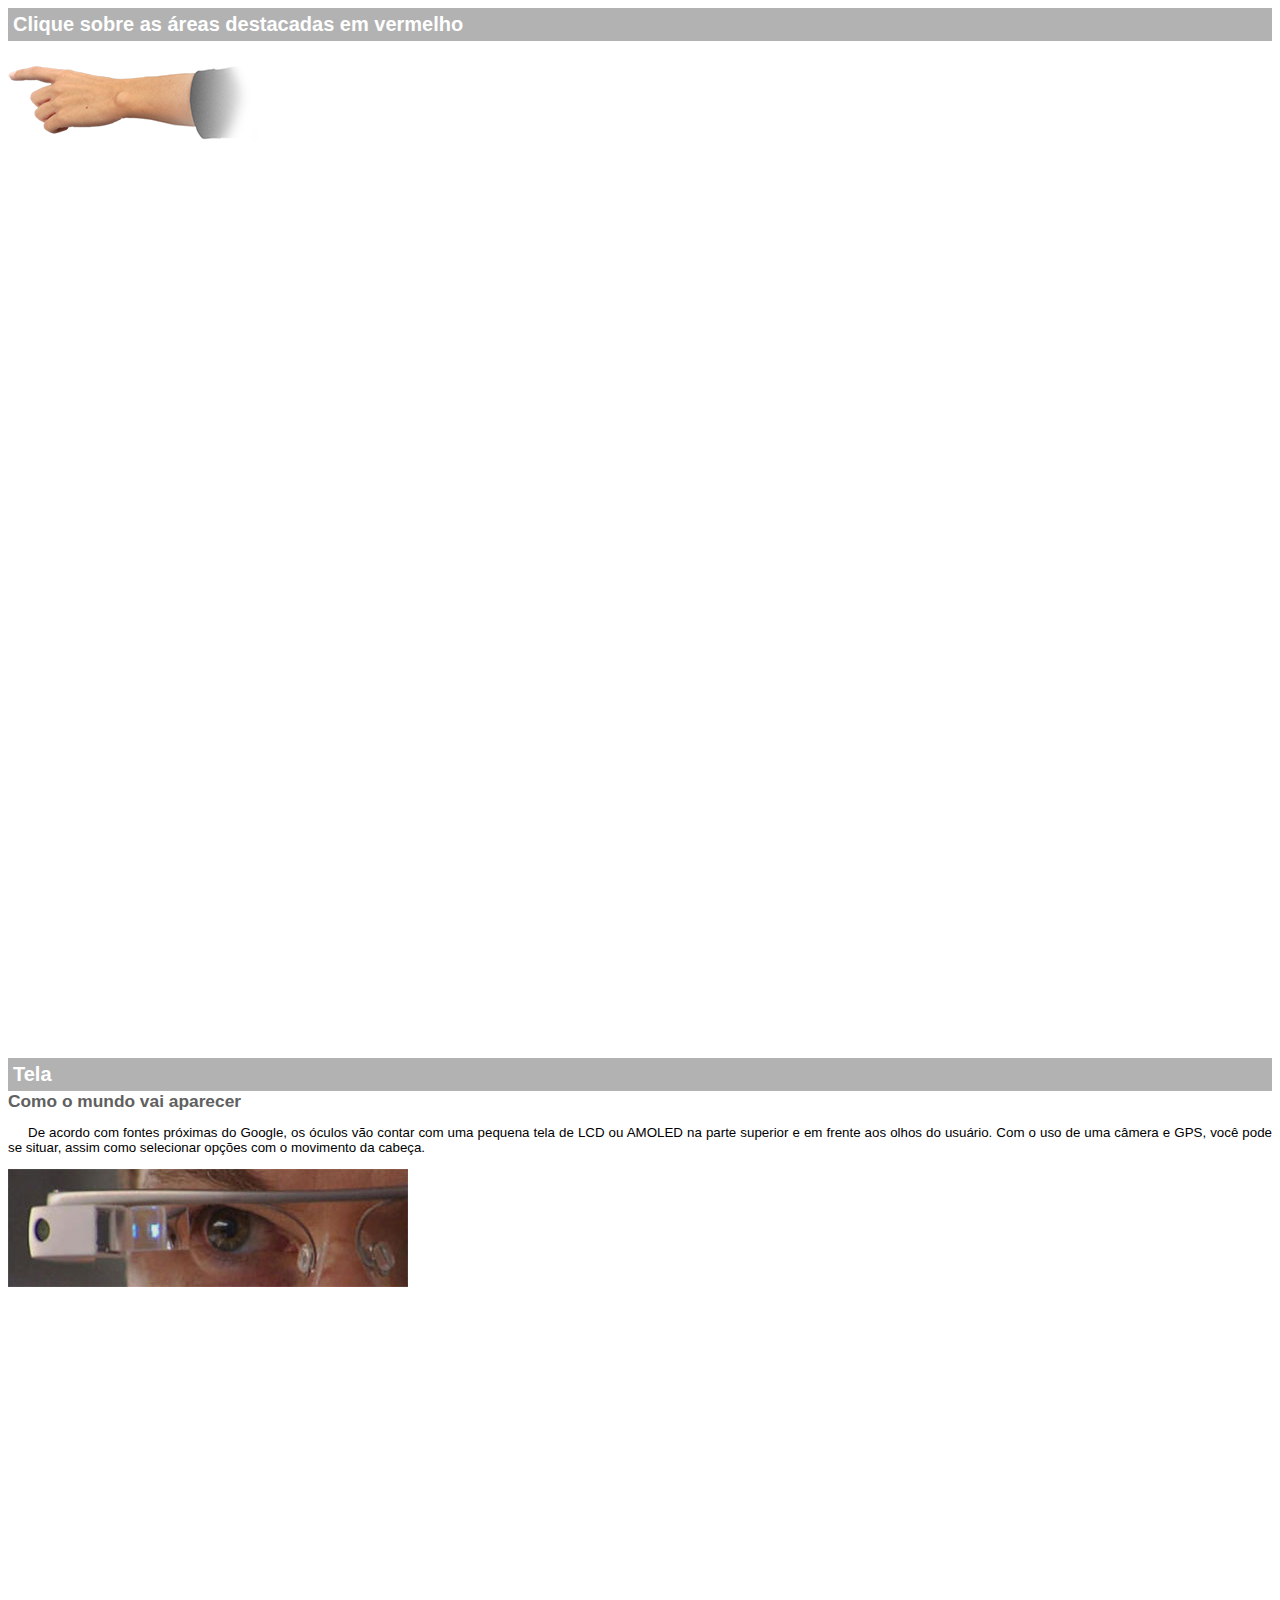
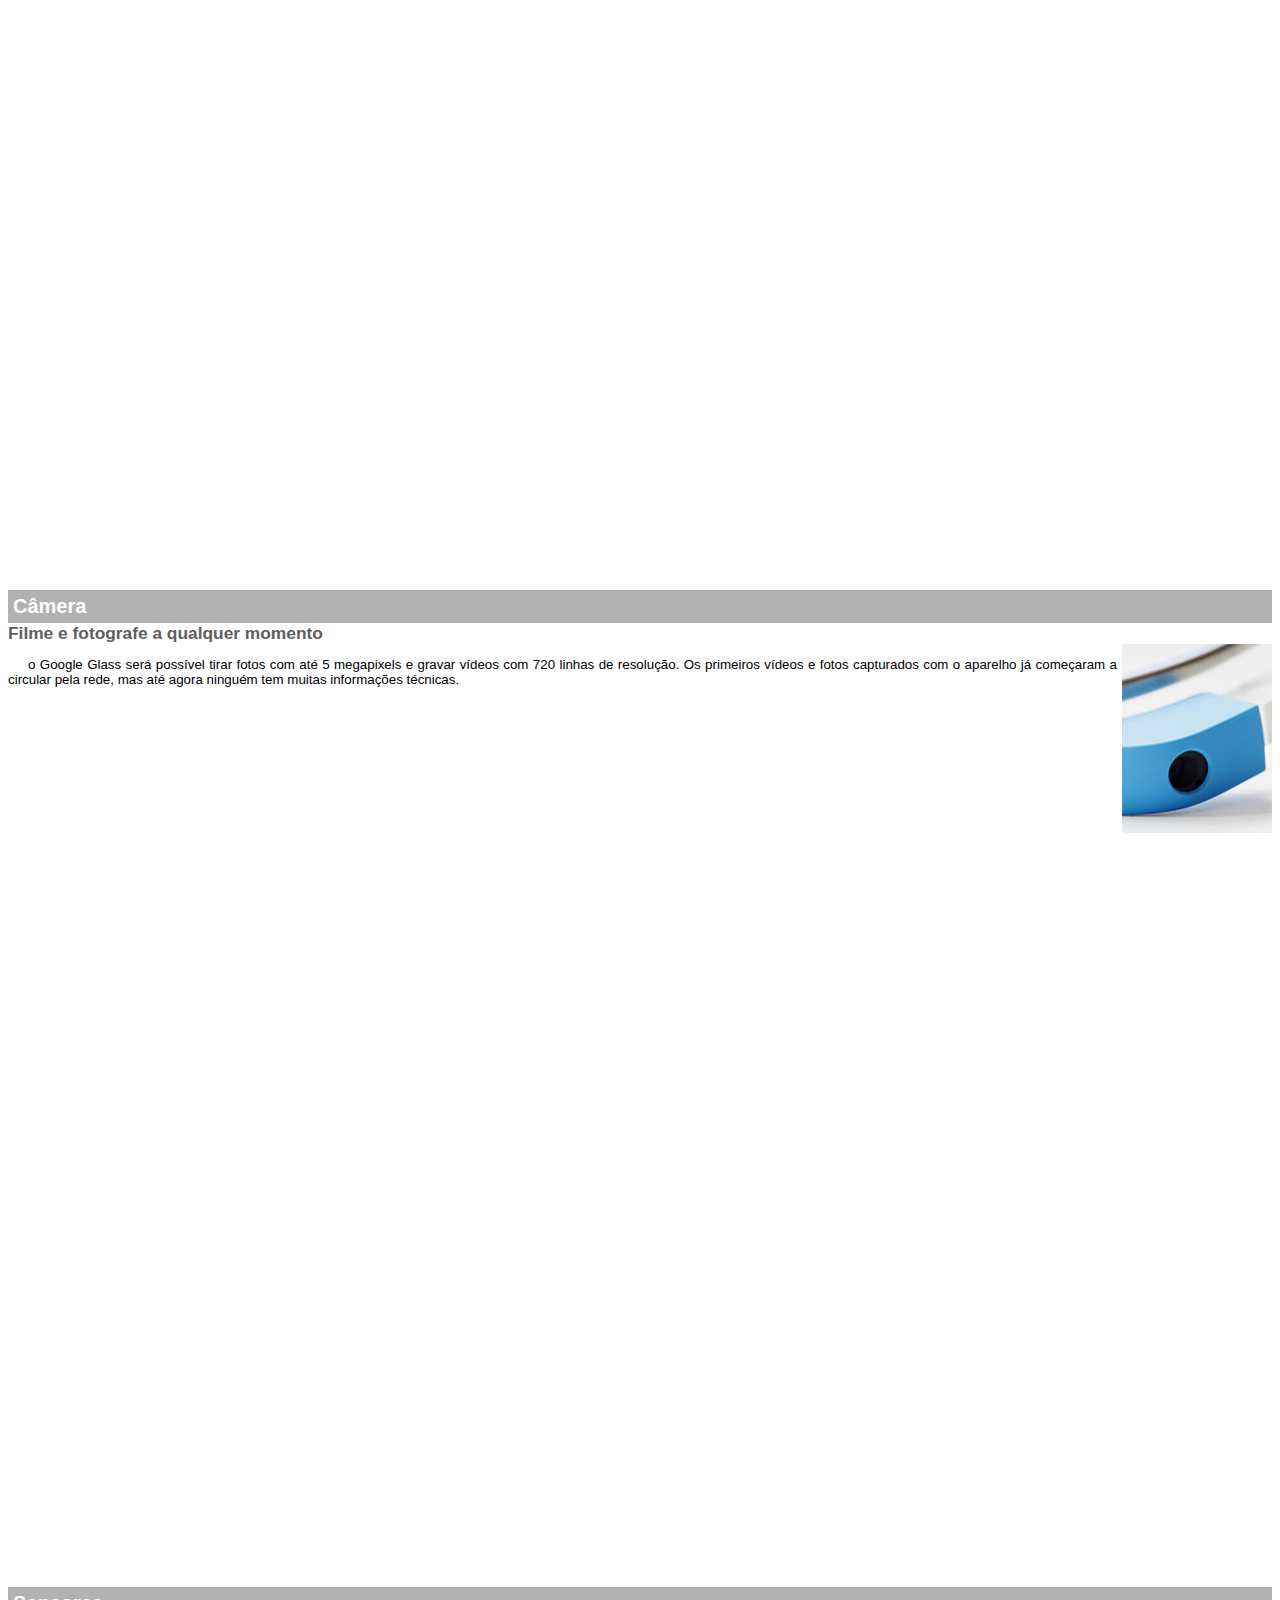
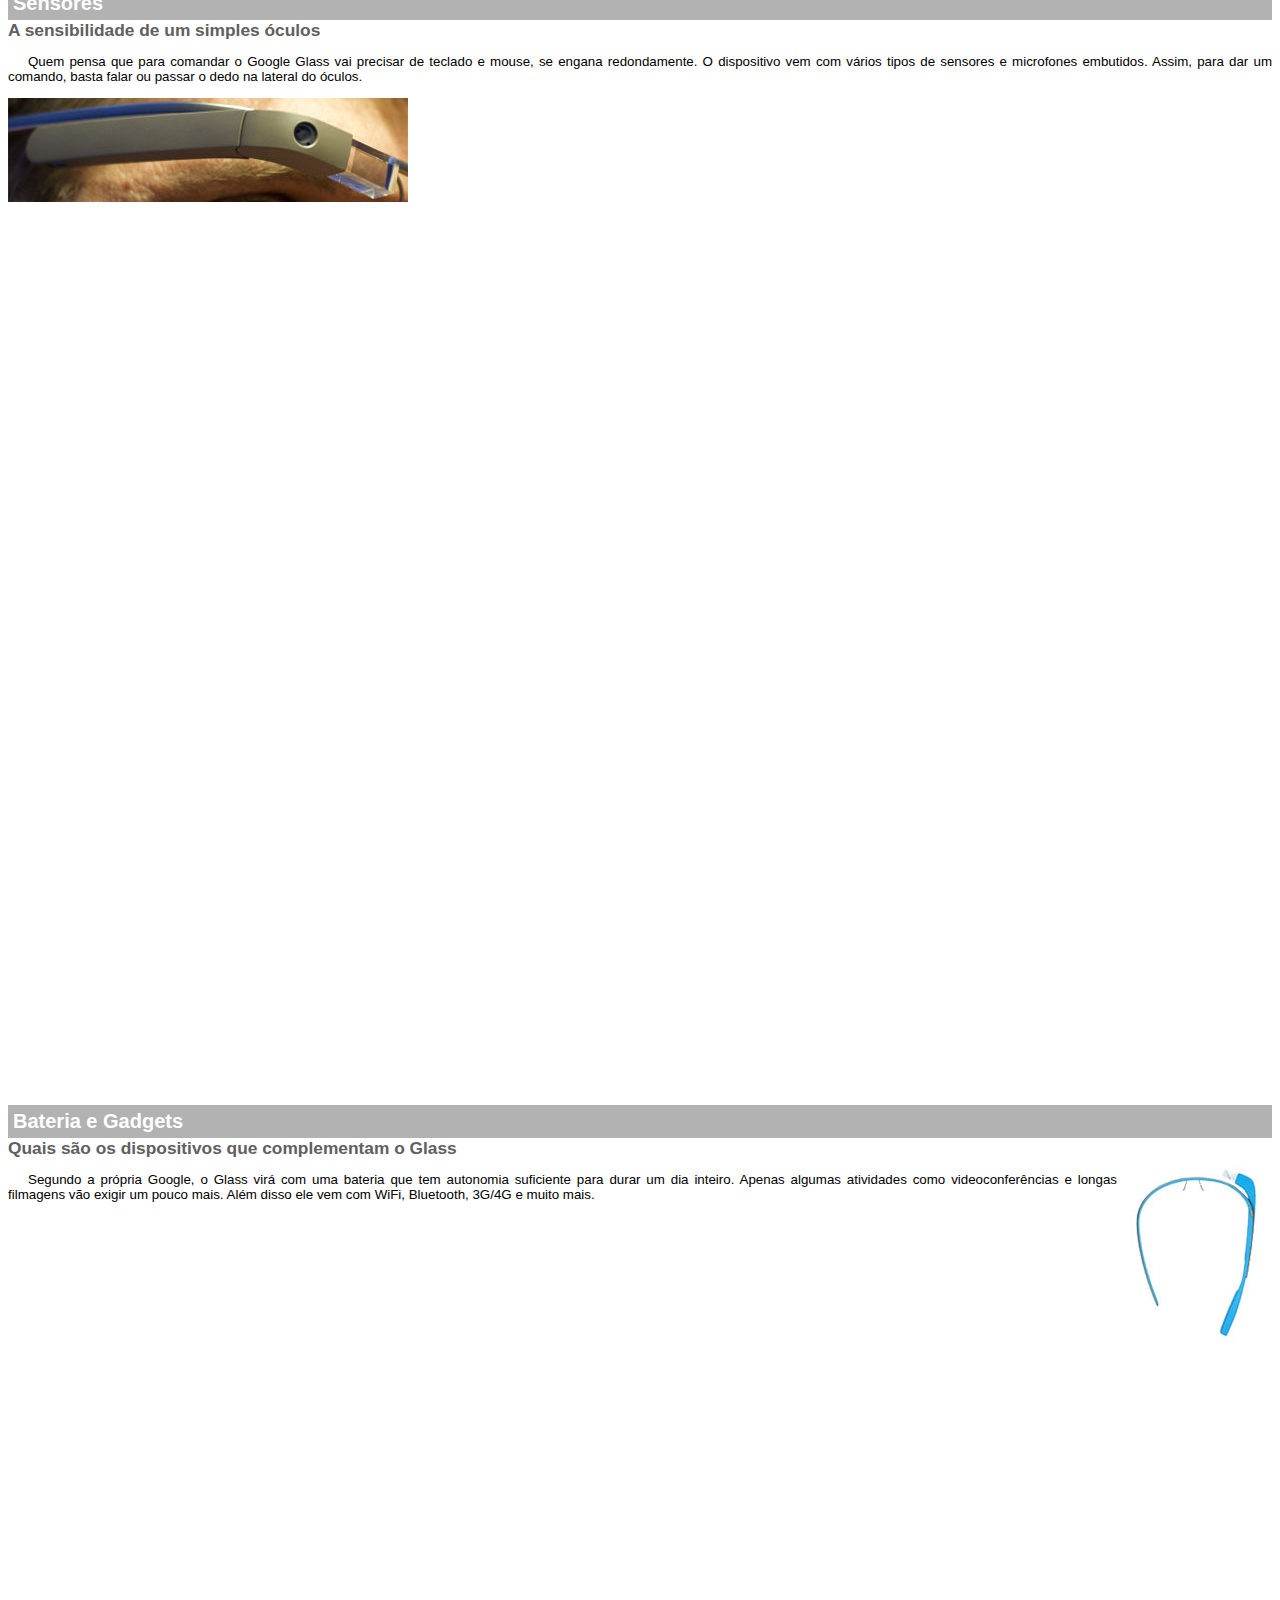
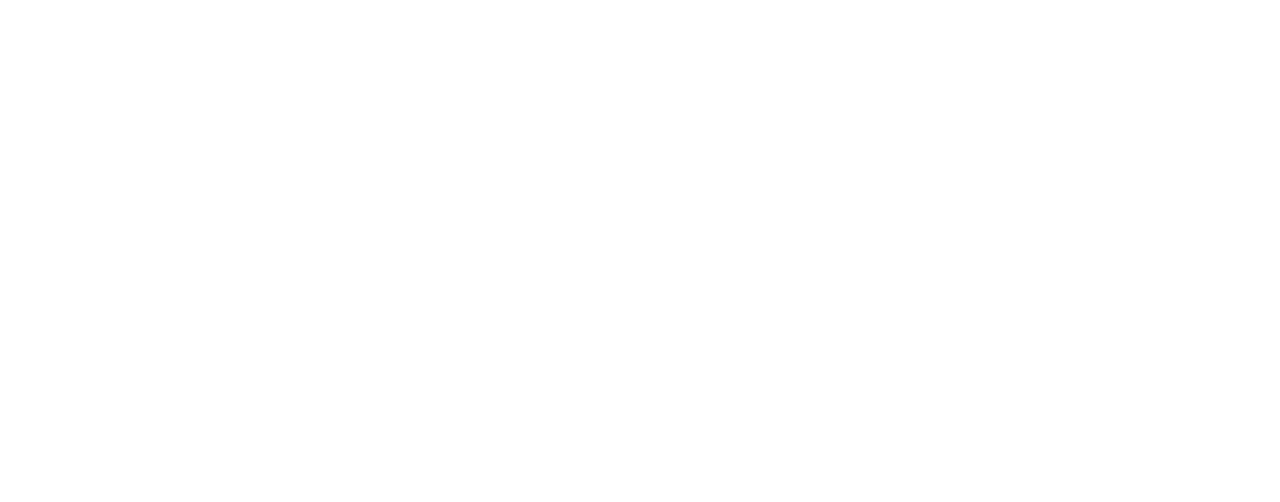
<file: text/google-glass.html>
<!DOCTYPE html>
<html lang="pt-br">

<head>
    <meta charset="utf8">
    <title> Especificações</title>
    <style>
        body {
            font-family: Arial, sans-serif;
            font-size: 10pt;
        }
        
        p {
            text-align: justify;
            text-indent: 20px;
        }
        
        article h1 {
            font-size: 15pt;
            color: white;
            background-color: rgba(0, 0, 0, .3);
            padding: 5px;
            margin: 0px;
        }
        
        article h2 {
            font-size: 13pt;
            color: #606060;
            margin: 0px;
        }
        
        article {
            margin-bottom: 900px;
        }
        
        img.teste {
            display: block;
            float: right;
            margin-left: 5px;
        }
    </style>


</head>

<body>
    <article id="topo">
        <header>
            <h1>Clique sobre as áreas destacadas em vermelho</h1>
        </header>
        <img src="../img/mao.png" alt="Mão para a esquerda">
    </article>

    <article id="tela">

        <header>
            <h1>Tela</h1>
            <h2>Como o mundo vai aparecer</h2>
        </header>
        <p>
            De acordo com fontes próximas do Google, os óculos vão contar com uma pequena tela de LCD ou AMOLED na parte superior e em frente aos olhos do usuário. Com o uso de uma câmera e GPS, você pode se situar, assim como selecionar opções com o movimento da
            cabeça.
        </p>
        <img src="../img/det-tela.jpg" alt="tela google glass">

    </article>

    <article id="camera">
        <header>
            <h1>Câmera</h1>
            <h2>Filme e fotografe a qualquer momento</h2>
        </header>

        <img src="../img/det-camera.jpg" class="teste" alt="camera do google glass" />

        <p>
            o Google Glass será possível tirar fotos com até 5 megapixels e gravar vídeos com 720 linhas de resolução. Os primeiros vídeos e fotos capturados com o aparelho já começaram a circular pela rede, mas até agora ninguém tem muitas informações técnicas.
        </p>
    </article>

    <article id="sensores">
        <header>
            <h1>Sensores</h1>
            <h2>A sensibilidade de um simples óculos</h2>
        </header>

        <p>
            Quem pensa que para comandar o Google Glass vai precisar de teclado e mouse, se engana redondamente. O dispositivo vem com vários tipos de sensores e microfones embutidos. Assim, para dar um comando, basta falar ou passar o dedo na lateral do óculos.
        </p>
        <img src="../img/det-touch.jpg" alt="Sensores do Google Glass">
    </article>

    <article id="Bateria">
        <header>
            <h1>Bateria e Gadgets</h1>
            <h2>Quais são os dispositivos que complementam o Glass</h2>
        </header>
        <img src="../img/det-bateria.jpg" class="teste" alt="Bateria do Google Glass">

        <p>
            Segundo a própria Google, o Glass virá com uma bateria que tem autonomia suficiente para durar um dia inteiro. Apenas algumas atividades como videoconferências e longas filmagens vão exigir um pouco mais. Além disso ele vem com WiFi, Bluetooth, 3G/4G
            e muito mais.
        </p>
    </article>
</body>

</html>
</file>
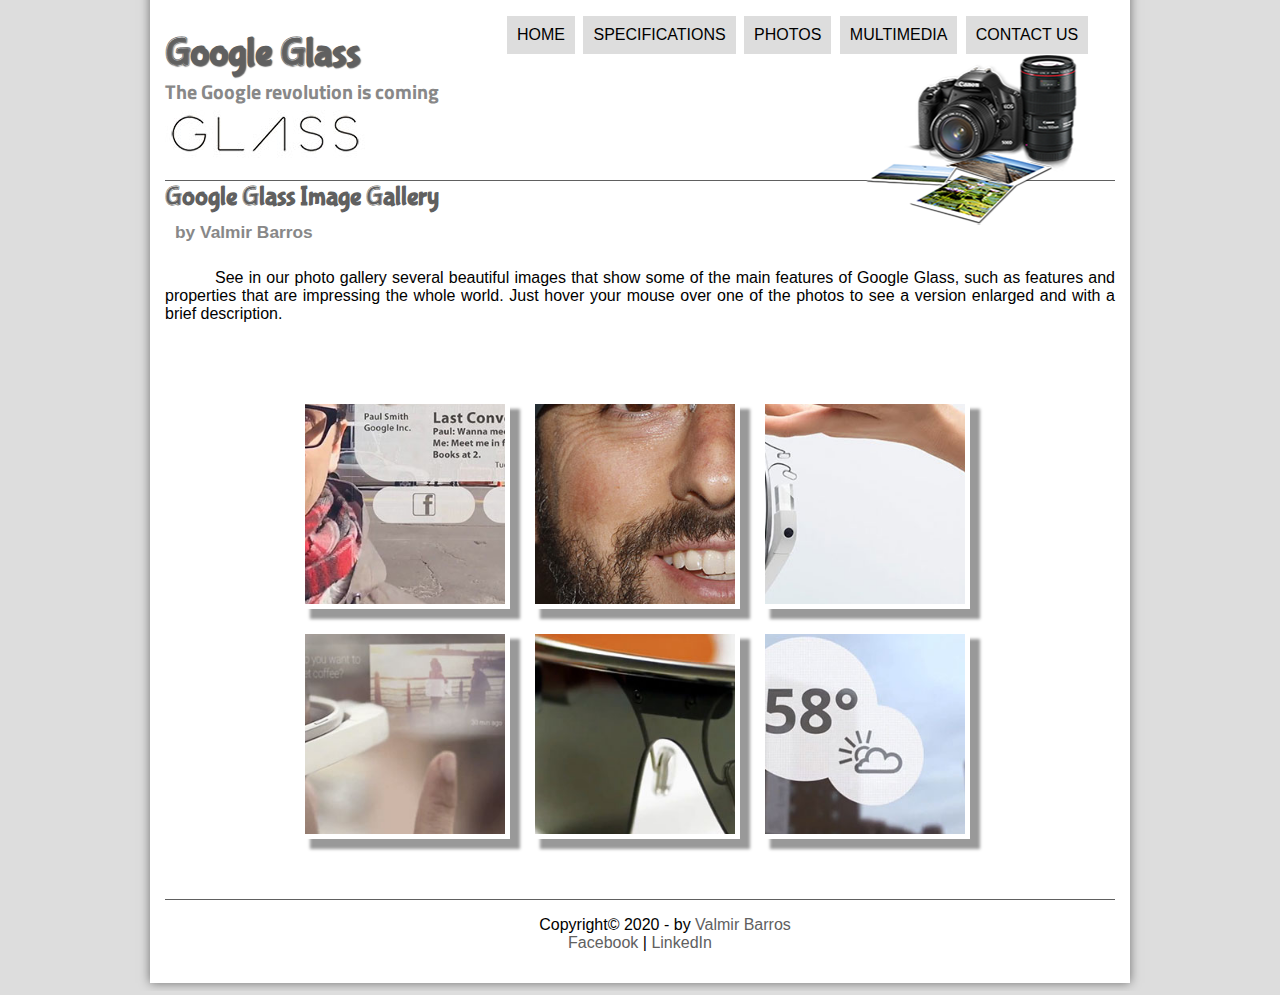
<file: views/images.html>
<!DOCTYPE html>
<html lang="pt-br">

<head>
     <meta charset="utf-8">
     <title>All about Google Glass</title>
     <link rel="stylesheet" href="../css/style.css">
     <link rel="stylesheet" href="../css/images.css">
     <script language="javascript" src="../js/functions.js"></script>
</head>

<body>
     <div id="Interface">
         <header id="headerId">
             <hgroup>
                 <h1>Google Glass</h1>
                 <h2>The Google revolution is coming</h2>
             </hgroup>

             <img id="IconId" src="../img/fotos.png">
             <nav id="Menu">
                 <h1> Main Menu</h1>
                 <ul type="disc">
                     <li onmouseover="changePic('../img/home.png')" onmouseout="changePic ('../img/glass-oculos-preto-peq.png')"> <a href="index.html"> Home </a></li>
                     <li onmouseover="changePic('../img/especificacoes.png')" onmouseout="changePic ('../img/glass-oculos-preto-peq.png')"> <a href="specs.html"> Specifications </a></li>
                     <li onmouseover="changePic('../img/fotos.png')" onmouseout="changePic ('../img/glass-oculos-preto-peq.png')"> <a href="images.html"> Photos </a></li>
                     <li onmouseover="changePic('../img/multimidia.png')" onmouseout="changePic ('../img/glass-oculos-preto-peq.png')"> <a href="media.html"> Multimedia </a></li>
                     <li onmouseover="changePic('../img/contato.png')" onmouseout="changePic ('../img/glass-oculos-preto-peq.png')"> <a href="contact-us.html"> Contact us</a></li>
                 </ul>
             </nav>
         </header>

         <section id="bodyId-full">
             <article id="mainNews">
                 <header id="headerId-article">
                     <hgroup id="breadCrombs">
                         <h1>Google Glass Image Gallery</h1>
                         <h2>by Valmir Barros</h2>
                     </hgroup>
                 </header>

                 <p>
                     See in our photo gallery several beautiful images that show some of the main features of Google Glass, such as features and properties that are impressing the whole world. Just hover your mouse over one of the photos to see a version
                     enlarged and with a brief description.
                 </p>

                 <ul id="album-Photos">
                     <li id="photo01"><span> Calendar and reminders </span> </li>
                     <li id="photo02"><span>Sergey Brin wearing Glass </span> </li>
                     <li id="photo03"><span>Light and compact </span> </li>
                     <li id="photo04"><span>Feeling like a 50" screen</span> </li>
                     <li id="photo05"><span>Various lens types </span> </li>
                     <li id="photo06"><span>Important information </span> </li>

                 </ul>


             </article>
         </section>
         <footer id='Footer'>
             <p>
                 Copyright&copy; 2020 - by <a href="https://github.com/ValmirBP" target="_blank">Valmir Barros</a> <br />
                 <a href="https://www.facebook.com/valmir.barros.169/" target="_blank"> Facebook </a> |
                 <a href="https://www.linkedin.com/in/valmir-barros/" target="_blank">LinkedIn</a>
             </p>
         </footer>
     </div>
</body>

</html>
</file>
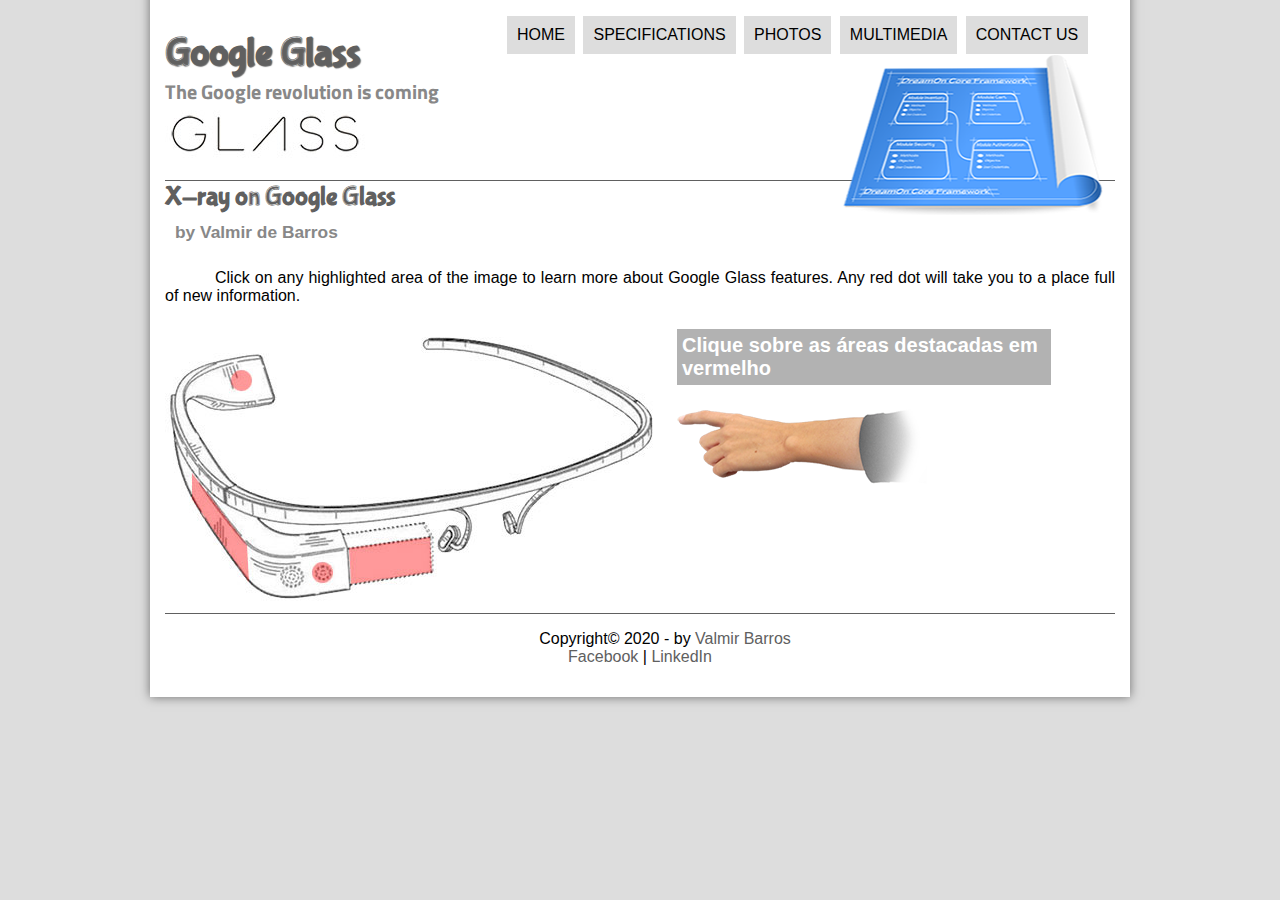
<file: views/specs.html>
<!DOCTYPE html>
<html lang="pt-br">

<head>
     <meta charset="utf-8">
     <title>All about Google Glass</title>
     <link rel="stylesheet" href="../css/style.css">
     <link rel="stylesheet" href="../css/specs.css">
     <script language="javascript" src="../js/functions.js"></script>
</head>

<body>
     <div id="Interface">
         <header id="headerId">
             <hgroup>
                 <h1>Google Glass</h1>
                 <h2>The Google revolution is coming</h2>
             </hgroup>

             <img id="IconId" src="../img/especificacoes.png">
             <nav id="Menu">
                 <h1> Main Menu</h1>
                 <ul type="disc">
                     <li onmouseover="changePic('../img/home.png')" onmouseout="changePic ('../img/glass-oculos-preto-peq.png')"> <a href="index.html"> Home </a></li>
                     <li onmouseover="changePic('../img/especificacoes.png')" onmouseout="changePic ('../img/glass-oculos-preto-peq.png')"> <a href="specs.html"> Specifications </a></li>
                     <li onmouseover="changePic('../img/fotos.png')" onmouseout="changePic ('../img/glass-oculos-preto-peq.png')"> <a href="images.html"> Photos </a></li>
                     <li onmouseover="changePic('../img/multimidia.png')" onmouseout="changePic ('../img/glass-oculos-preto-peq.png')"> <a href="media.html"> Multimedia </a></li>
                     <li onmouseover="changePic('../img/contato.png')" onmouseout="changePic ('../img/glass-oculos-preto-peq.png')"> <a href="contact-us.html"> Contact us</a></li>
                 </ul>
             </nav>
         </header>
         <section id="bodyId-full">
             <article id="mainNews">
                 <header id="headerId-article">
                     <hgroup id="bread crombs">
                         <h1>X-ray on Google Glass</h1>
                         <h2> by Valmir de Barros</h2>
                     </hgroup>
                 </header>
                 <p>
                     Click on any highlighted area of the image to learn more about Google Glass features. Any red dot will take you to a place full of new information.
                 </p>
                 <img src="../img/glass-esquema-marcado.jpg" usemap="#my-map" alt="esquama google glass">
                 <map name="my-map">
                     <area shape="poly" coords="182,220,264,207,267,242,184,255" href="../text/google-glass.html#tela" target="window">
                     <area shape="circle" coords="158,243,12" href="../text/google-glass.html#camera" target="window">
                     <area shape="poly" coords="28,143,83,216,84,249,27,169," href="../text/google-glass.html#sensores" target="window">
                     <area shape="circle" coords="76,51,12" href="../text/google-glass.html#Bateria" target="window">
                 </map>
                 <iframe scrolling="no" src="../text/google-glass.html" name="window" id="frame-spec" frameborder="0"></iframe>

             </article>
         </section>

         <footer id='Footer'>
             <p>
                 Copyright&copy; 2020 - by <a href="https://github.com/ValmirBP" target="_blank">Valmir Barros</a> <br />
                 <a href="https://www.facebook.com/valmir.barros.169/" target="_blank"> Facebook </a> |
                 <a href="https://www.linkedin.com/in/valmir-barros/" target="_blank">LinkedIn</a>
             </p>
         </footer>
     </div>
</body>

</html>
</file>
<file: css/style.css>
@charset "UTF-8";
	@import url('https://fonts.googleapis.com/css2?family=Titillium+Web:ital@1&display=swap');
	@font-face {
	    font-family: 'fonteLogo';
	    src: url("../fonts/bubblegum-sans-regular.otf")
	}

	body {
	    font-family: Arial, sans-serif;
	    background-color: #dddddd;
	    color: rgba (0, 0, 0, 1)
	}

	div#Interface {
		width: 950px;
		background-color: #ffffff;
		margin: -20px auto 0px auto;
		box-shadow: 0px 0px 10px rgba(0, 0, 0, .5);
		padding: 15px;
	}

	header#headerId {
		position: relative;
		border-bottom: 1px #606060 solid;
		height: 150px;
		background: url("../img/glass-logo-peq.jpg") no-repeat 0px 80px;
	}

	header#headerId img#IconId {
		position: absolute;
		left: 85%;
		top: 25px;
		transform: translateX(-50%);
		max-width: 100%;
		height: auto;
	}

	@media (max-width: 768px) {
		header#headerId img#IconId {
			left: 10px;
			top: 20px;
			transform: none;
		}
	}

	/* Other styles remain unchanged */
	header#headerId h1 {
		font-family: 'fonteLogo', sans-serif;
		font-size: 30pt;
		color: #606060;
		text-shadow: 1px 1px 1px rgba(0, 0, 0, .6);
		padding: 0px;
		margin-bottom: 0px;
	}

	header#headerId h2 {
		font-family: 'Titillium Web', sans-serif;
		font-size: 15pt;
		color: #888888;
		padding: 0px;
		margin-top: 0px;
	}

		p {
			text-align: justify;
			text-indent: 50px;
		}

		a {
			color: #606060;
			text-decoration: none;
		}

		a:hover {
			text-decoration: wavy;
			text-decoration: underline;
		}

		figure.img-caption {
			position: relative;
			border: 8px solid white;
			box-shadow: 5px 5px 5px rgba(0, 0, 0, .5);
		}

		figure.img-caption img {
			width: 100%;
			height: 100%;
		}

		figure.img-caption figcaption {
			opacity: 0;
			position: absolute;
			top: 0px;
			background-color: rgba(0, 0, 0, .4);
			color: white;
			width: 100%;
			height: 100%;
			padding: 10px;
			box-sizing: border-box;
			transition: opacity 1s;
		}

		figure.img-caption:hover figcaption {
	    opacity: 1;
	}

	nav#Menu {
	    display: flex;
	}

	nav#Menu ul {
	    list-style: none;
	    text-transform: uppercase;
	    position: relative;
	    top: -125px;
	    left: 300px;
	}

	nav#Menu li {
	    display: inline-block;
	    background-color: #DDDDDD;
	    padding: 10px;
	    margin: 2px;
	}

	nav#Menu li:hover {
	    background-color: #606060;
	    transition: background-color 0.5s;
	}

	nav#Menu h1 {
	    display: none;
	}

	nav#Menu a {
	    color: black;
	    text-decoration: none;
	}

	nav#Menu a:hover {
	    color: white;
	    text-decoration: underline;
	    text-decoration: wavy;
	}

	section#bodyId {
	    display: block;
	    width: 500px;
	    float: left;
	    border-right: 1px solid #606060;
	    padding-right: 15px;
	}

	article#mainNews h2 {
	    font-size: 15pt;
	    color: #606060;
	    background-color: #dddddd;
	    font-weight: bold;
	    padding: 10px;
	}

	header#headerId-article h1 {
	    font-family: 'fonteLogo', sans-serif;
	    font-size: 20pt;
	    color: #606060;
	    margin-bottom: 0px;
	    margin-top: 0px;
	}

	header#headerId-article h2 {
	    font-size: 13pt;
	    color: #888888;
	    background-color: #ffffff;
	    margin: 0px;
	}

	header#headerId-article h3 {
	    font-size: 13pt;
	    color: #606060;
	    margin-bottom: 0px;
	}

	header#headerId-article h3 span {
	    display: block;
	    float: right;
	    font-size: 8pt;
	    color: #606060;
	}

	table#TableSpec {
	    border: 1px soli #606060;
	    border-spacing: 0px;
	    margin-left: auto;
	    margin-right: auto;
	}

	table#TableSpec td {
	    border: 1px solid #606060;
	    padding: 10px;
	    text-align: center;
	    vertical-align: middle;
	}

	table#TableSpec td.ce {
	    background-color: #606060;
	    color: #ffffff;
	    vertical-align: top;
	    font-weight: bold;
	    text-align: right;
	}

	table#TableSpec td.cd {
	    background-color: #cececece;
	    text-align: left;
	}

	table#TableSpec caption {
	    color: #888888;
	    font-size: 15pt;
	    font-weight: bold;
	}

	table#TableSpec caption span {
	    display: block;
	    float: right;
	    color: black;
	    font-size: 8pt;
	    margin-top: 10px;
	}

	aside#Side {
	    display: block;
	    width: 400px;
	    float: right;
	    background-color: #DDDDDD;
	    padding: 10px;
	    margin-top: 10px;
	    box-shadow: 2px 2px 2px rgba(0, 0, 0, .5);
	}

	aside#Side h1 {
	    font-family: 'fonteLogo', sans-serif;
	    font-size: 20pt;
	    color: #606060;
	    margin-top: 0px;
	}

	aside#Side h2 {
	    background-color: #606060;
	    font-size: 13pt;
	    color: #ffffff;
	    padding: 10px;
	}

	#video01 {
		width: 100%;
		margin: auto;
	}

	#video01 video {
		width: 100%;
		height: auto;
		display: block;
	}


	footer#Footer {
	    clear: both;
	    border-top: 1px solid #606060;
	}

	footer#Footer p {
	    text-align: center;
	}
</file>
<file: css/images.css>
@charset "utf-8";
ul#album-Photos {
    width: 700px;
    margin: 0 auto;
    padding: 50px;
    overflow: hidden;
    list-style: none;
}

ul#album-Photos li {
    float: left;
    width: 200px;
    height: 200px;
    margin: 10px;
    border: 5px solid white;
    background-color: white;
    box-shadow: 10px 10px 3px rgba(0, 0, 0, .4);
    -webkit-transition: all .4s ease-in;
}

ul#album-Photos li span {
    opacity: 0;
    color: white;
    text-shadow: 1px 1px 1px black;
    background-color: rgba(0, 0, 0, .3);
    font-size: 9pt;
    line-height: 370px;
    padding: 5px;
}

ul#album-Photos li:hover {
    -webkit-transform: scale(1.5);
}

ul#album-Photos li:hover span {
    opacity: 1;
}

ul#album-Photos li#photo01 {
    background-image: url('../img/galeria-01.jpg');
    background-position: 50% 50%;
    background-size: 400px 400px;
    background-color: white;
}

ul#album-Photos li#photo01:hover {
    background-position: 0px 0px;
    background-size: 200px 200px;
}

ul#album-Photos li#photo02 {
    background-image: url('../img/galeria-02.jpg');
    background-position: 50% 50%;
    background-size: 400px 400px;
    background-color: white;
}

ul#album-Photos li#photo02:hover {
    background-position: 0px 0px;
    background-size: 200px 200px;
}

ul#album-Photos li#photo03 {
    background-image: url('../img/galeria-03.jpg');
    background-position: 50% 50%;
    background-size: 400px 400px;
    background-color: white;
}

ul#album-Photos li#photo03:hover {
    background-position: 0px 0px;
    background-size: 200px 200px;
}

ul#album-Photos li#photo04 {
    background-image: url('../img/galeria-04.jpg');
    background-position: 50% 50%;
    background-size: 400px 400px;
    background-color: white;
}

ul#album-Photos li#photo04:hover {
    background-position: 0px 0px;
    background-size: 200px 200px;
}

ul#album-Photos li#photo05 {
    background-image: url('../img/galeria-05.jpg');
    background-position: 50% 50%;
    background-size: 400px 400px;
    background-color: white;
}

ul#album-Photos li#photo05:hover {
    background-position: 0px 0px;
    background-size: 200px 200px;
}

ul#album-Photos li#photo06 {
    background-image: url('../img/galeria-06.jpg');
    background-position: 50% 50%;
    background-size: 400px 400px;
    background-color: white;
}

ul#album-Photos li#photo06:hover {
    background-position: 0px 0px;
    background-size: 200px 200px;
}
</file>
<file: css/specs.css>
@charset "utf8";
section#conteudo {
    width: 1000px;
    margin: auto;
}

iframe#frame-spec {
    width: 390px;
    height: 288px;
    border: none;
    overflow: hidden;
}

iframe#frame-spec ::-webkit-scrollbar {
    display: none;
}
</file>
